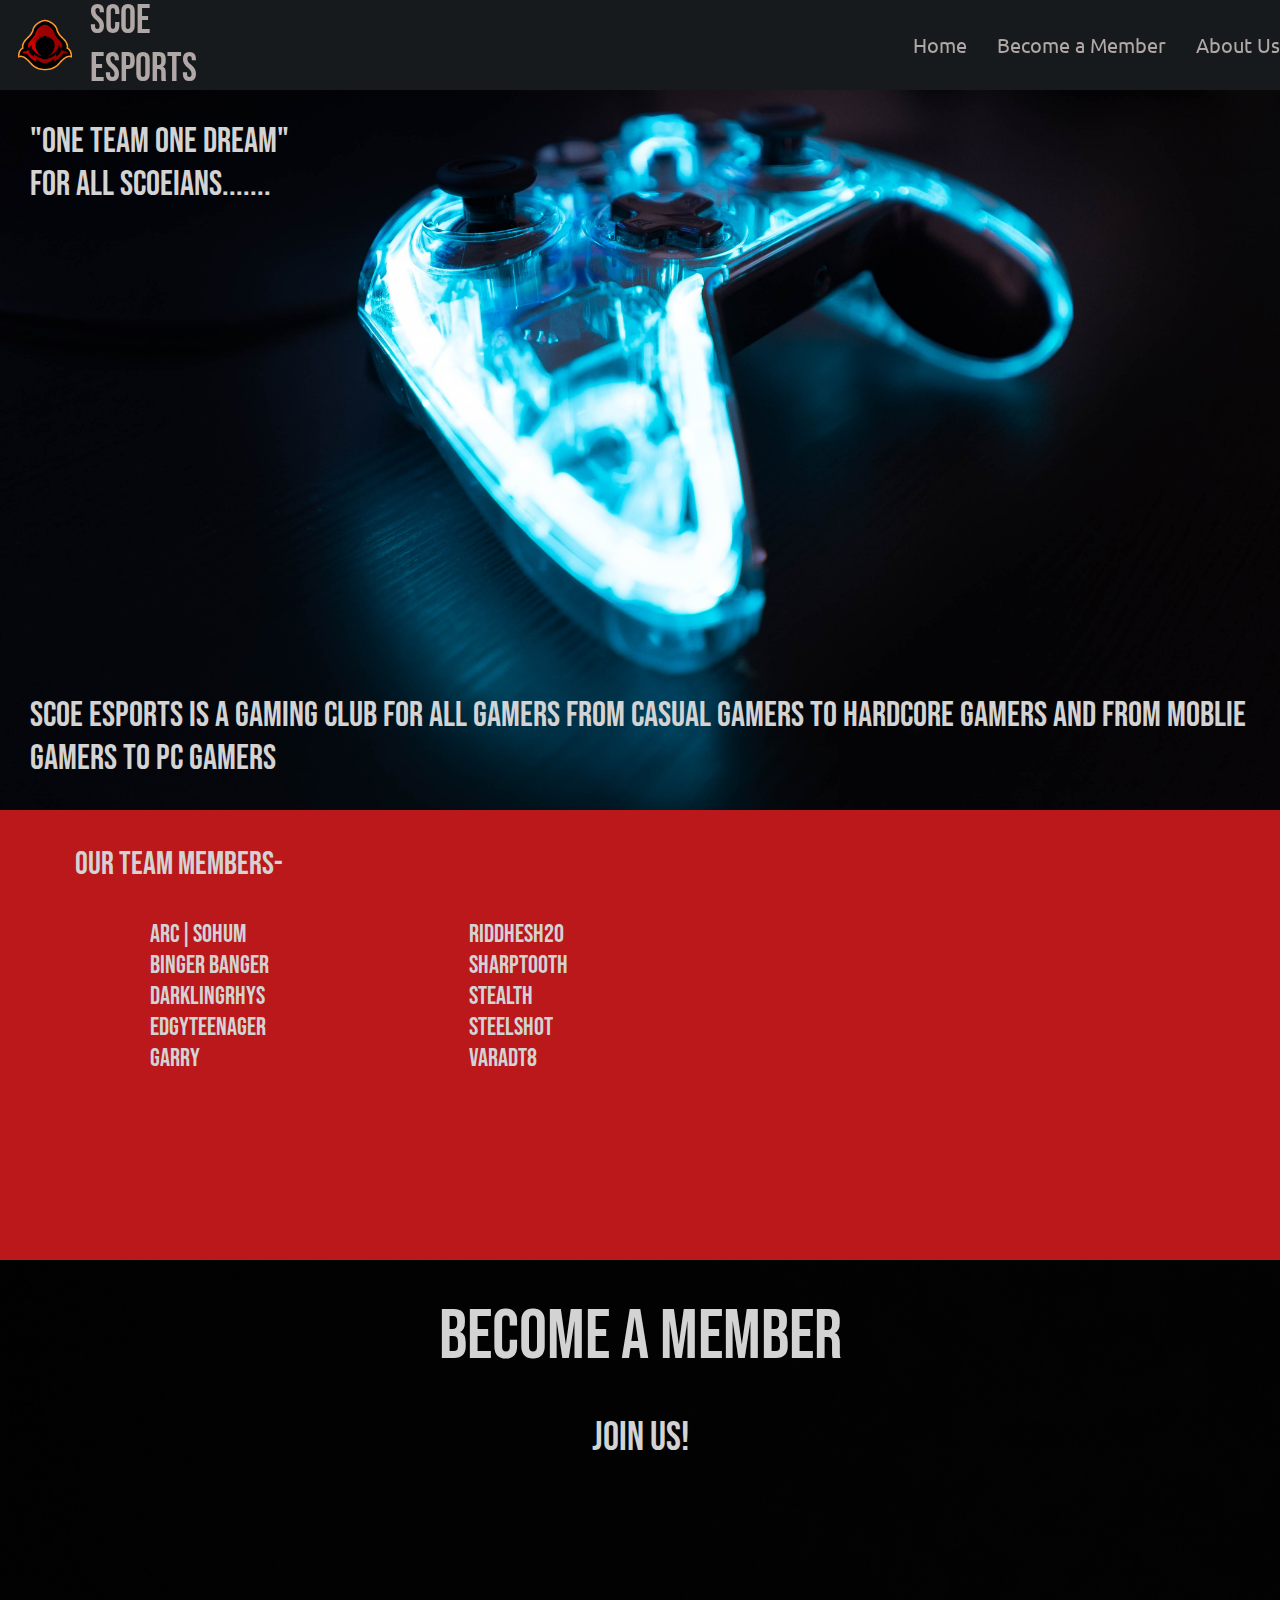
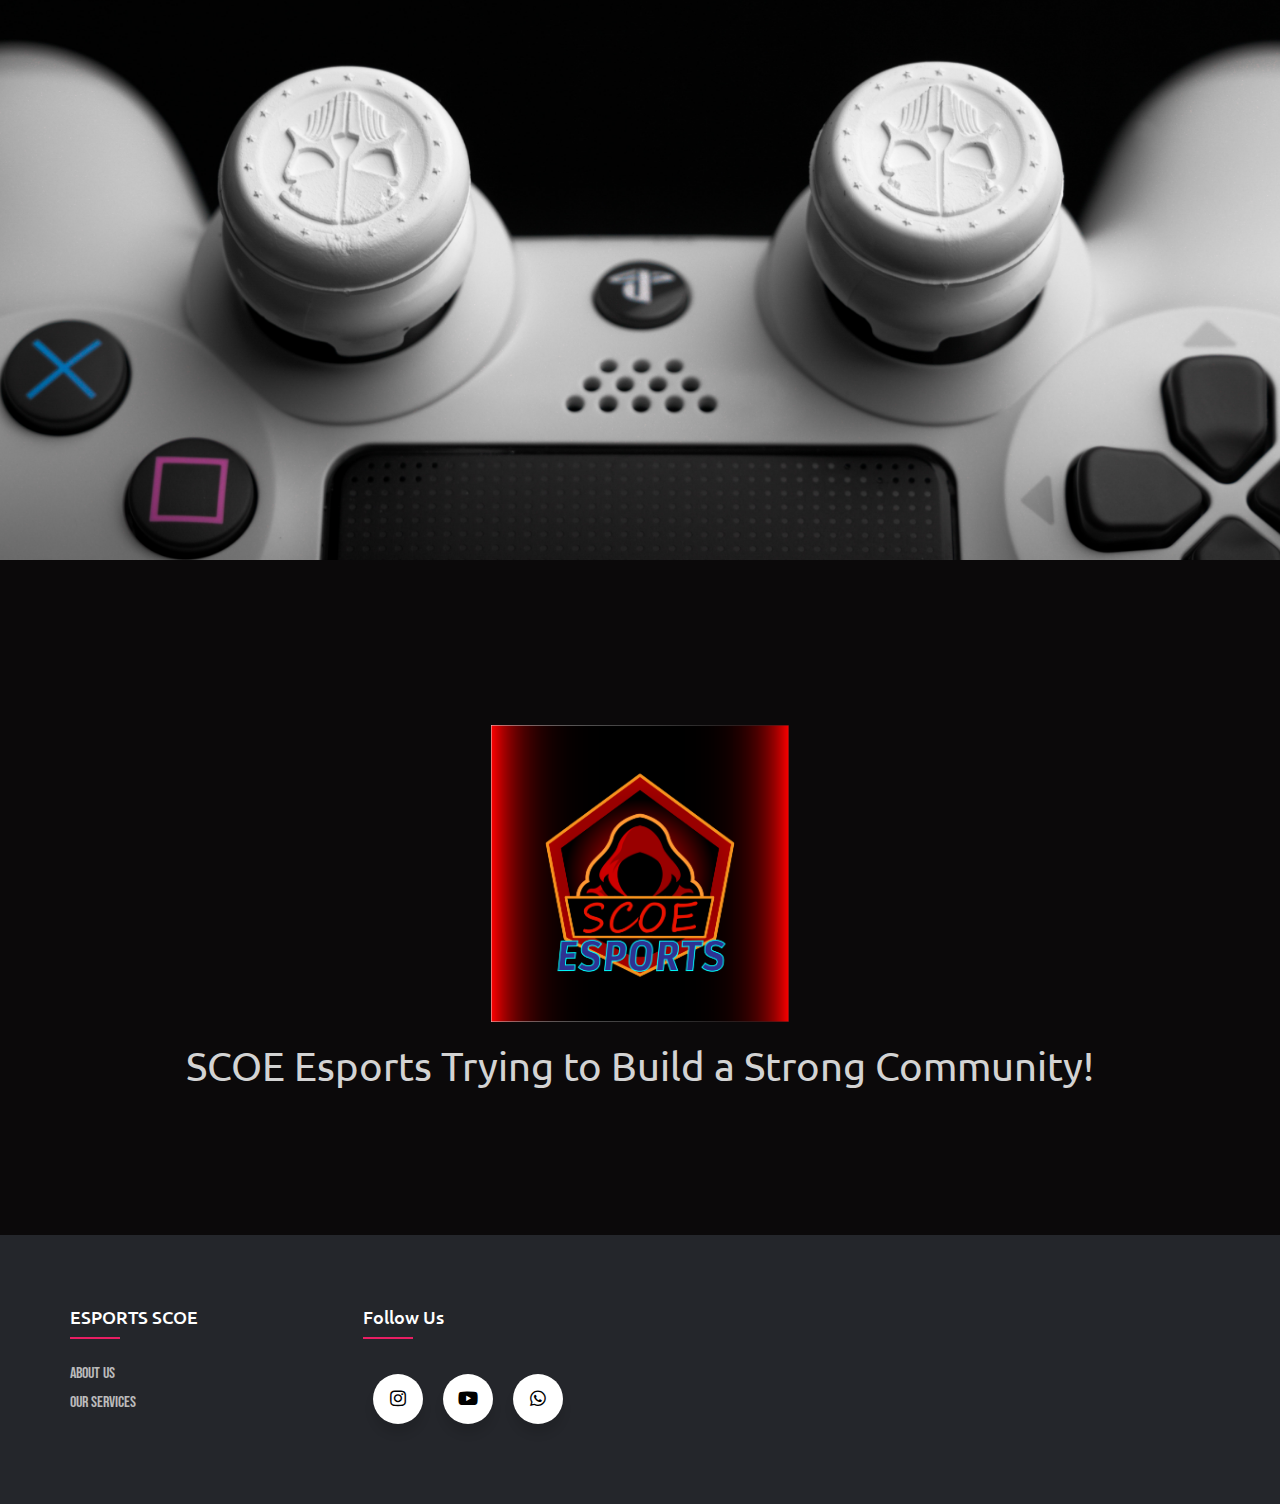
<file: index.html>
<!DOCTYPE html>
<html lang="en">
  <head>
    <meta charset="UTF-8" />
    <meta http-equiv="X-UA-Compatible" content="IE=edge" />
    <meta name="viewport" content="width=device-width, initial-scale=1.0" />
    <link rel="stylesheet" href="style.css" />
    <script src="app.js"></script>
    <link
      href="https://cdnjs.cloudflare.com/ajax/libs/font-awesome/5.15.1/css/all.min.css"
      rel="stylesheet"
    />
    <title>Scoe Esports</title>
  </head>
  <body>
    <nav>
      <img class="logo" src="assets/logo.png" alt="" />SCOE Esports
      <ul>
        <li><a class="navlink" href="index.html">Home</a></li>
        <li><a class="navlink" href="contact.html"> Become a Member</a></li>
        <li><a class="navlink" href=""> About Us</a></li>
      </ul>
    </nav>

    <div class="D1">
      <p>
        "One Team One Dream" <br />
        For All Scoeians.......
      </p>
      <p>
        SCOE Esports is a Gaming Club for all gamers from casual gamers to
        hardcore gamers and from moblie gamers to PC gamers
      </p>
    </div>
    <div class="D2">
      <h1>Our Team Members-</h1>
      <div>
        <ul>
          <li>ARC|SoHuM</li>
          <li>Binger banger</li>
          <li>DarklingRhys</li>
          <li>EdgyTeenager</li>
          <li>Garry</li>
        </ul>
        <ul>
          <li>Riddhesh20</li>
          <li>sharptooth</li>
          <li>stealth</li>
          <li>SteelShot</li>
          <li>VARADT8</li>
        </ul>
      </div>
    </div>
    <div class="D3">
      <h1>Become A Member</h1>
      <a href="contact.html">Join Us!</a>
    </div>
    <div class="D4">
      <img class="logo1" src="assets/ESPORTS LOGO.png" alt="" />
      <p>SCOE Esports Trying to Build a Strong Community!</p>
    </div>

    <footer class="footer">
      <div class="container">
        <div class="row">
          <div class="footer-col">
            <h4>ESPORTS SCOE</h4>
            <ul>
              <li><a href="#">About Us</a></li>
              <li><a href="#">Our Services</a></li>
            </ul>
          </div>
          <div class="footer-col">
            <h4>follow us</h4>
            <div class="social-links">
              <div class="wrapper">
                <div class="icon instagram" onclick="instaRedirect()">
                  <div class="tooltip">Instagram</div>
                  <span><i class="fab fa-instagram"></i></span>
                </div>
                <div class="icon youtube">
                  <div class="tooltip">Youtube</div>
                  <span><i class="fab fa-youtube"></i></span>
                </div>
                <div class="icon whatsapp" onclick="whatsappRedirect()">
                  <div class="tooltip">Whatsapp</div>
                  <span><i class="fab fa-whatsapp"></i></span>
                </div>
              </div>
            </div>
          </div>
        </div>
      </div>
    </footer>
  </body>
</html>
</file>
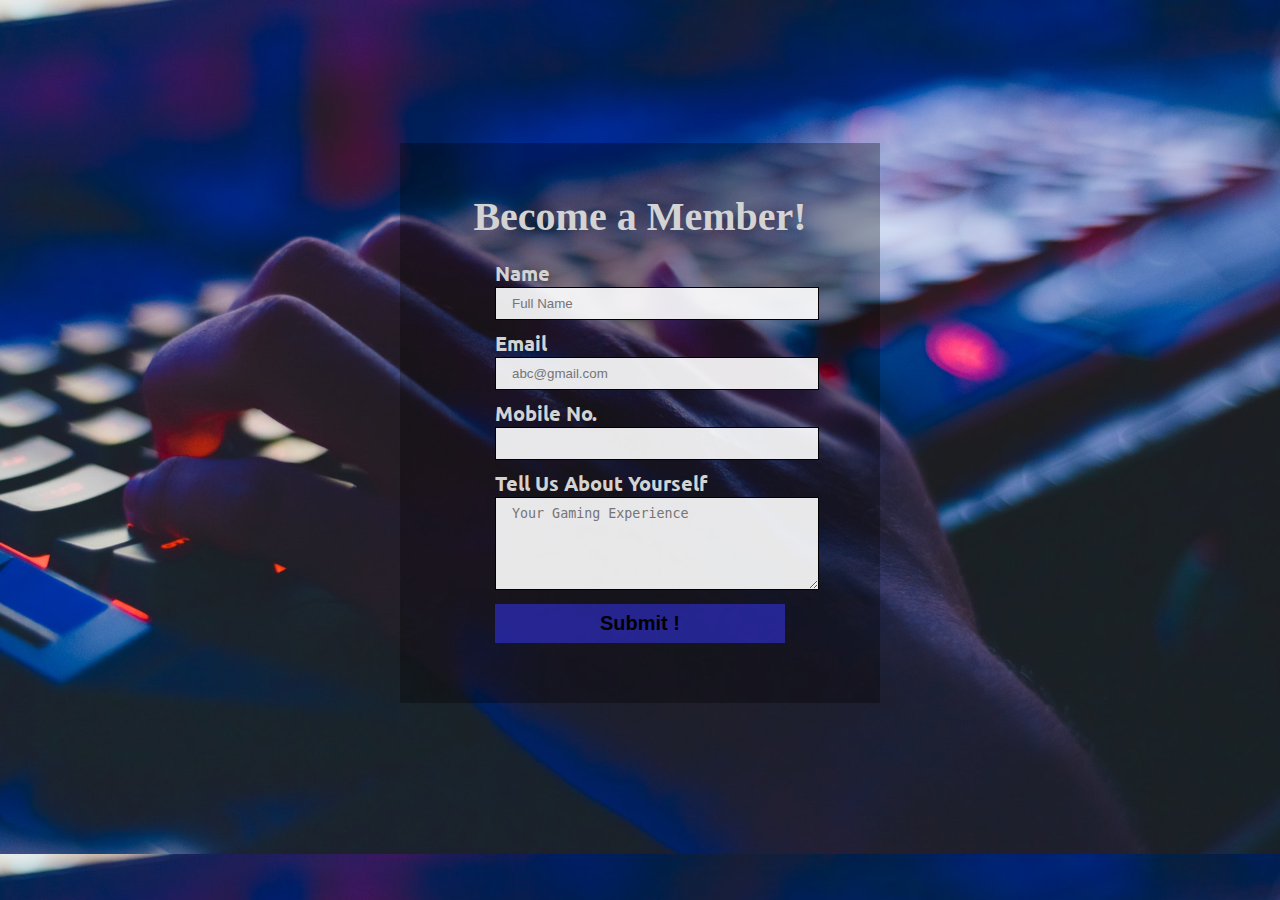
<file: contact.html>
<!DOCTYPE html>
<html lang="en">
<head>
    <meta charset="UTF-8">
    <meta http-equiv="X-UA-Compatible" content="IE=edge">
    <meta name="viewport" content="width=device-width, initial-scale=1.0">
    <link rel="stylesheet" href="style_1.css">
    <title>Become a Member</title>
</head>
<body>
    <div class="D1">
        <h1>Become a Member!</h1>
        <form action="">
            <label for="Full Name" >Name</label><br>
            <input type="text" name="" id="" placeholder="Full Name"><br>
            <label for="Email">Email</label><br>
            <input type="email" name="" id="" placeholder="abc@gmail.com"><br>
            <label for="Mobile No.">Mobile No.</label><br>
            <input type="number" name="" id=""><br>
            <label for="Games">Tell Us About Yourself </label><br>
            <textarea name="" id="" cols="30" rows="5" placeholder="Your Gaming Experience "></textarea><br>
            <input type="submit" value="Submit !">
        </form>
    </div>
</body>
</html>
</file>
<file: style.css>
@import url("https://fonts.googleapis.com/css2?family=Bebas+Neue&display=swap");
@import url("https://fonts.googleapis.com/css2?family=Bebas+Neue&family=Ubuntu&display=swap");
@import url("https://fonts.googleapis.com/css2?family=Poppins&display=swap");

* {
  margin: 0;
  padding: 0;
}

.D1 {
  height: 90vh;
  width: 100%;
  padding-top: 10vh;
  /* background-color: #ba181b; */
  /* text-align: center; */
  background-image: url("assets/bg2.jpg");
  background-position: center;
  background-size: cover;
  display: flex;
  flex-direction: column;
  align-items: flex-start;
  justify-content: space-between;
}

.D1 p {
  font-size: 35px;
  font-family: "Bebas Neue", cursive, sans-serif;
  padding: 30px;
  color: #d3d3d3;
}

.D2 {
  height: 50vh;
  width: 100%;
  background-color: #ba181b;
  color: #d3d3d3;
  font-family: "Bebas Neue", cursive, sans-serif;
}

h1 {
  padding: 35px 75px;
  font-weight: lighter;
}

.D2 div {
  font-size: 25px;
  padding-left: 50px;
  display: flex;
  align-items: center;
  justify-content: flex-start;
}
.D2 div ul {
  padding: 0px 100px;
}

.D2 div ul li {
  transition-timing-function: ease-in;
  transition-duration: 0.1s;
}

.D2 div ul li:hover {
  color: aliceblue;
  font-size: 35px;
}

.D3 {
  height: 100vh;
  width: 100%;
  background-image: url("assets/bg3.jpg");
  background-position: top;
  background-size: cover;
  text-align: center;
  /* background-color: #0b090a; */
  color: #d3d3d3;
  font-family: "Bebas Neue", cursive, sans-serif;
}

.D3 h1 {
  font-size: 70px;
}

.D3 a {
  text-decoration: none;
  color: #d3d3d3;
  font-size: 40px;
  transition: 0.5s ease-in;
}

.D3 a:hover {
  color: #e5383b;
  font-size: 50px;
}

nav {
  background-color: #161a1d;
  height: 10vh;
  width: 100%;
  display: flex;
  align-items: center;
  font-family: "Bebas Neue", cursive, sans-serif;
  font-size: 40px;
  color: #b1a7a6;
  position: fixed;
}

.navlink {
  text-decoration: none;
  color: #b1a7a6;
  transition-duration: 0.5s;
  transition-timing-function: ease-out;
}

.navlink:hover {
  font-weight: 900;
  font-size: 22px;
  color: aliceblue;
}

.logo {
  height: 100%;
}

nav ul {
  list-style-type: none;
  width: 80%;
  display: flex;
  justify-content: flex-end;
  font-size: 20px;
  font-family: "Ubuntu", sans-serif;
}

nav ul li {
  padding-left: 30px;
}

.D4 {
  height: 75vh;
  width: 100%;
  background-color: #0b090a;
  display: flex;
  flex-direction: column;
  justify-content: center;
  align-items: center;
  color: #d3d3d3;
  font-size: 40px;
  /* font-family: "Bebas Neue", cursive, sans-serif; */
  font-family: "Ubuntu", sans-serif;
}

.logo1 {
  height: 50%;
  padding: 20px;
}

.container {
  max-width: 1170px;
  margin: auto;
}
.row {
  display: flex;
  flex-wrap: wrap;
}
ul {
  list-style: none;
}
.footer {
  background-color: #24262b;
  padding: 70px 0;
}
.footer-col {
  width: 25%;
  padding: 0 15px;
}
.footer-col h4 {
  font-family: "Ubuntu", sans-serif;
  font-size: 18px;
  color: #ffffff;
  text-transform: capitalize;
  margin-bottom: 35px;
  font-weight: 500;
  position: relative;
}
.footer-col h4::before {
  content: "";
  position: absolute;
  left: 0;
  bottom: -10px;
  background-color: #e91e63;
  height: 2px;
  box-sizing: border-box;
  width: 50px;
}
.footer-col ul li:not(:last-child) {
  margin-bottom: 10px;
}
.footer-col ul li a {
  font-family: "Bebas Neue", cursive, sans-serif;
  font-size: 16px;
  text-transform: capitalize;
  color: #ffffff;
  text-decoration: none;
  font-weight: 300;
  color: #bbbbbb;
  display: block;
  transition: all 0.3s ease;
}
.footer-col ul li a:hover {
  color: #ffffff;
  padding-left: 8px;
}
.footer-col .social-links a {
  display: inline-block;
  height: 40px;
  width: 40px;
  background-color: rgba(255, 255, 255, 0.2);
  margin: 0 10px 10px 0;
  text-align: center;
  line-height: 40px;
  border-radius: 50%;
  color: #ffffff;
  transition: all 0.5s ease;
}
.footer-col .social-links a:hover {
  color: #24262b;
  background-color: #ffffff;
}

/*responsive*/
@media (max-width: 767px) {
  .footer-col {
    width: 50%;
    margin-bottom: 30px;
  }
}
@media (max-width: 574px) {
  .footer-col {
    width: 100%;
  }
}

* {
  margin: 0;
  padding: 0;
  box-sizing: border-box;
}


.wrapper {
  display: inline-flex;
}

.wrapper .icon {
  position: relative;
  background-color: #ffffff;
  border-radius: 50%;
  padding: 15px;
  margin: 10px;
  width: 50px;
  height: 50px;
  font-size: 18px;
  display: flex;
  justify-content: center;
  align-items: center;
  flex-direction: column;
  box-shadow: 0 10px 10px rgba(0, 0, 0, 0.1);
  cursor: pointer;
  transition: all 0.2s cubic-bezier(0.68, -0.55, 0.265, 1.55);
}

.wrapper .tooltip {
  position: absolute;
  top: 0;
  font-size: 14px;
  background-color: #ffffff;
  color: #ffffff;
  padding: 5px 8px;
  border-radius: 5px;
  box-shadow: 0 10px 10px rgba(0, 0, 0, 0.1);
  opacity: 0;
  pointer-events: none;
  transition: all 0.3s cubic-bezier(0.68, -0.55, 0.265, 1.55);
}

.wrapper .tooltip::before {
  position: absolute;
  content: "";
  height: 8px;
  width: 8px;
  background-color: #ffffff;
  bottom: -3px;
  left: 50%;
  transform: translate(-50%) rotate(45deg);
  transition: all 0.3s cubic-bezier(0.68, -0.55, 0.265, 1.55);
}

.wrapper .icon:hover .tooltip {
  top: -45px;
  opacity: 1;
  visibility: visible;
  pointer-events: auto;
}

.wrapper .icon:hover span,
.wrapper .icon:hover .tooltip {
  text-shadow: 0px -1px 0px rgba(0, 0, 0, 0.1);
}



.wrapper .instagram:hover,
.wrapper .instagram:hover .tooltip,
.wrapper .instagram:hover .tooltip::before {
  background-color: #e1306c;
  color: #ffffff;
}


.wrapper .youtube:hover,
.wrapper .youtube:hover .tooltip,
.wrapper .youtube:hover .tooltip::before {
  background-color: #de463b;
  color: #ffffff;
}

.wrapper .whatsapp:hover,
.wrapper .whatsapp:hover .tooltip,
.wrapper .whatsapp:hover .tooltip::before {
  background-color: #30e15c;
  color: #ffffff;
}
</file>
<file: style_1.css>
@import url("https://fonts.googleapis.com/css2?family=Bebas+Neue&family=Ubuntu&display=swap");

body{
    background-image:url("assets/Bg1.jpg") ;
    background-size: cover;
    display: flex;
    justify-content: center;
    align-items: center;
}


.D1{
    margin-top: 15vh;
    padding: 50px;
    /* height: 50vh; */
    width: 30%;
    background-color: rgba(0, 0, 0, 0.3);
    display: flex;
    align-items: center;
    justify-content: center;
    flex-direction: column;
    color: #d3d3d3;
    
}

h1{
    padding: 0;
    margin: 0;
    padding-bottom: 20px;
    font-size: 40px;
}

input ,textarea{
    border: 1px solid black;
    margin-bottom: 10px;
    width: 100%;
    background-color: rgba(255, 255, 255, 0.9);
    padding:0.5rem 1rem;
}

input[type="submit"]{
    background-color: rgba(52, 52, 236, 0.561);
	border:none;
    font-size: 20px;
    font-weight: 600;
    transition-duration: 0.3s;
    transition-timing-function: ease-out;
    color: black;

}
input[type="submit"]:hover{
    color: black;
    background-color: white;
    border: 1px solid black;
}

label{
    font-size: 20px;
    font-weight: 600;
    font-family: "Ubuntu", sans-serif;
}
</file>
